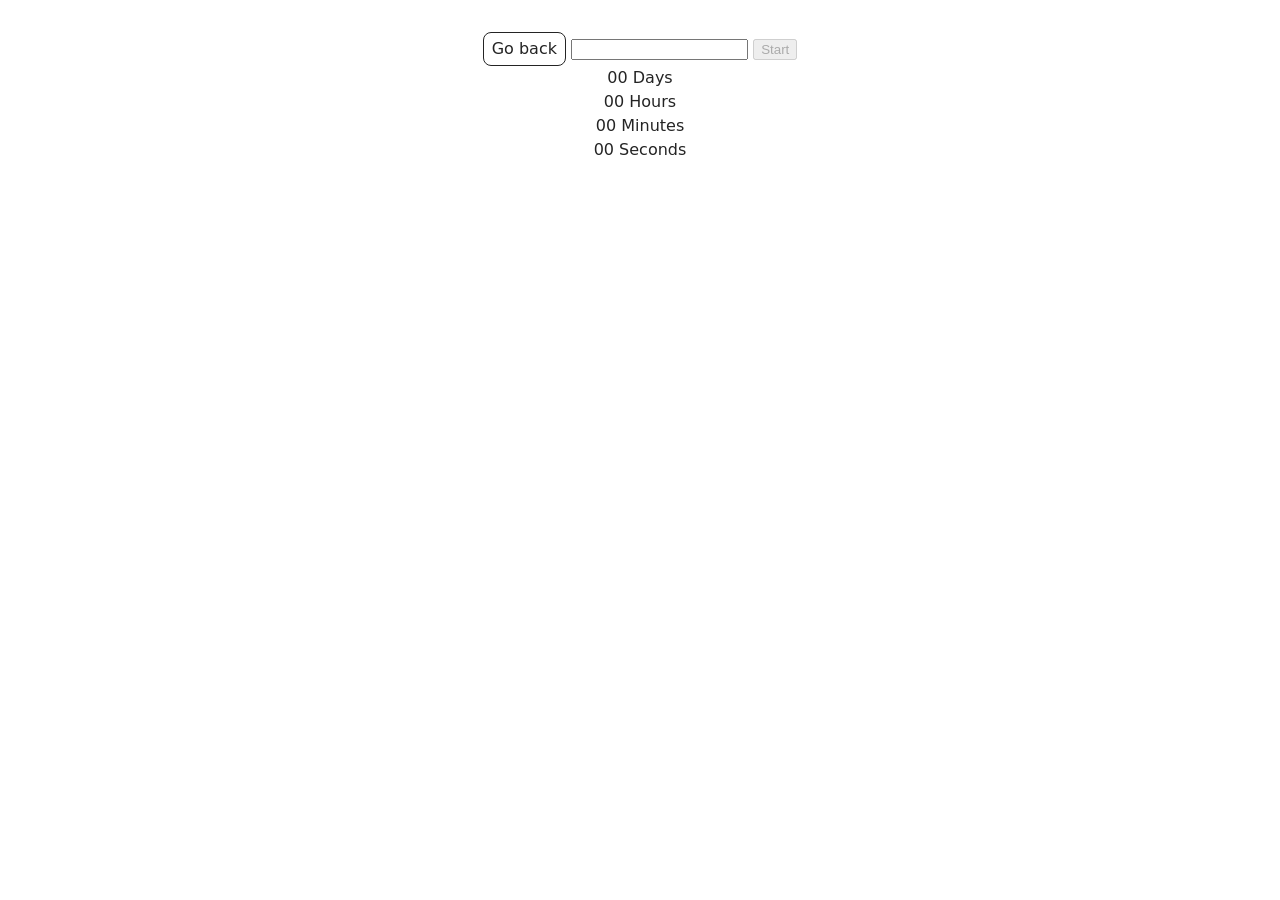
<file: src/1-timer.html>
<!doctype html>
<html lang="en">
  <head>
    <meta charset="UTF-8" />
    <meta http-equiv="X-UA-Compatible" content="IE=edge" />
    <meta name="viewport" content="width=device-width, initial-scale=1.0" />
    <title>Page 2</title>
    <link rel="stylesheet" href="./css/styles.css" />
  </head>
  <body>
    <main>
      <div class="container">
        <a class="back-link" href="./index.html">Go back</a>

        <input type="text" id="datetime-picker" />

        <button type="button" data-start disabled>Start</button>

        <div class="timer">
          <div class="field">
            <span class="value" data-days>00</span>
            <span class="label">Days</span>
          </div>

          <div class="field">
            <span class="value" data-hours>00</span>
            <span class="label">Hours</span>
          </div>

          <div class="field">
            <span class="value" data-minutes>00</span>
            <span class="label">Minutes</span>
          </div>

          <div class="field">
            <span class="value" data-seconds>00</span>
            <span class="label">Seconds</span>
          </div>
        </div>
      </div>
    </main>

    <script type="module" src="./js/1-timer.js"></script>
  </body>
</html>
</file>
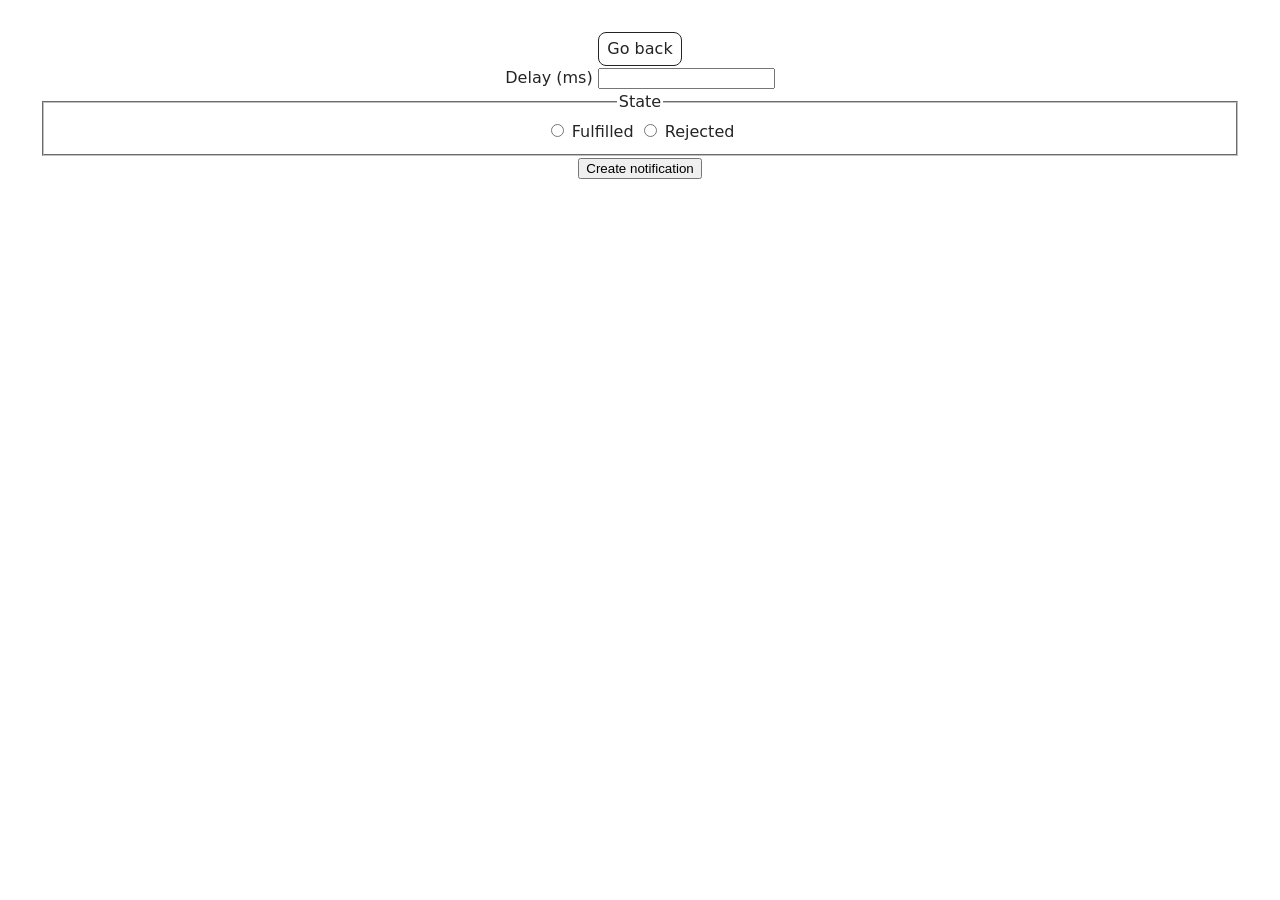
<file: src/2-snackbar.html>
<!doctype html>
<html lang="en">
  <head>
    <meta charset="UTF-8" />
    <meta http-equiv="X-UA-Compatible" content="IE=edge" />
    <meta name="viewport" content="width=device-width, initial-scale=1.0" />
    <title>Page 3</title>
    <link rel="stylesheet" href="./css/styles.css" />
  </head>
  <body>
    <main>
      <div class="container">
        <a class="back-link" href="./index.html">Go back</a>

        <form class="form">
          <label>
            Delay (ms)
            <input type="number" name="delay" required />
          </label>

          <fieldset>
            <legend>State</legend>

            <label>
              <input type="radio" name="state" value="fulfilled" required />
              Fulfilled
            </label>

            <label>
              <input type="radio" name="state" value="rejected" required />
              Rejected
            </label>
          </fieldset>
          <button type="submit">Create notification</button>
        </form>
      </div>
    </main>
    <script type="module" src="./js/2-snackbar.js"></script>
  </body>
</html>
</file>
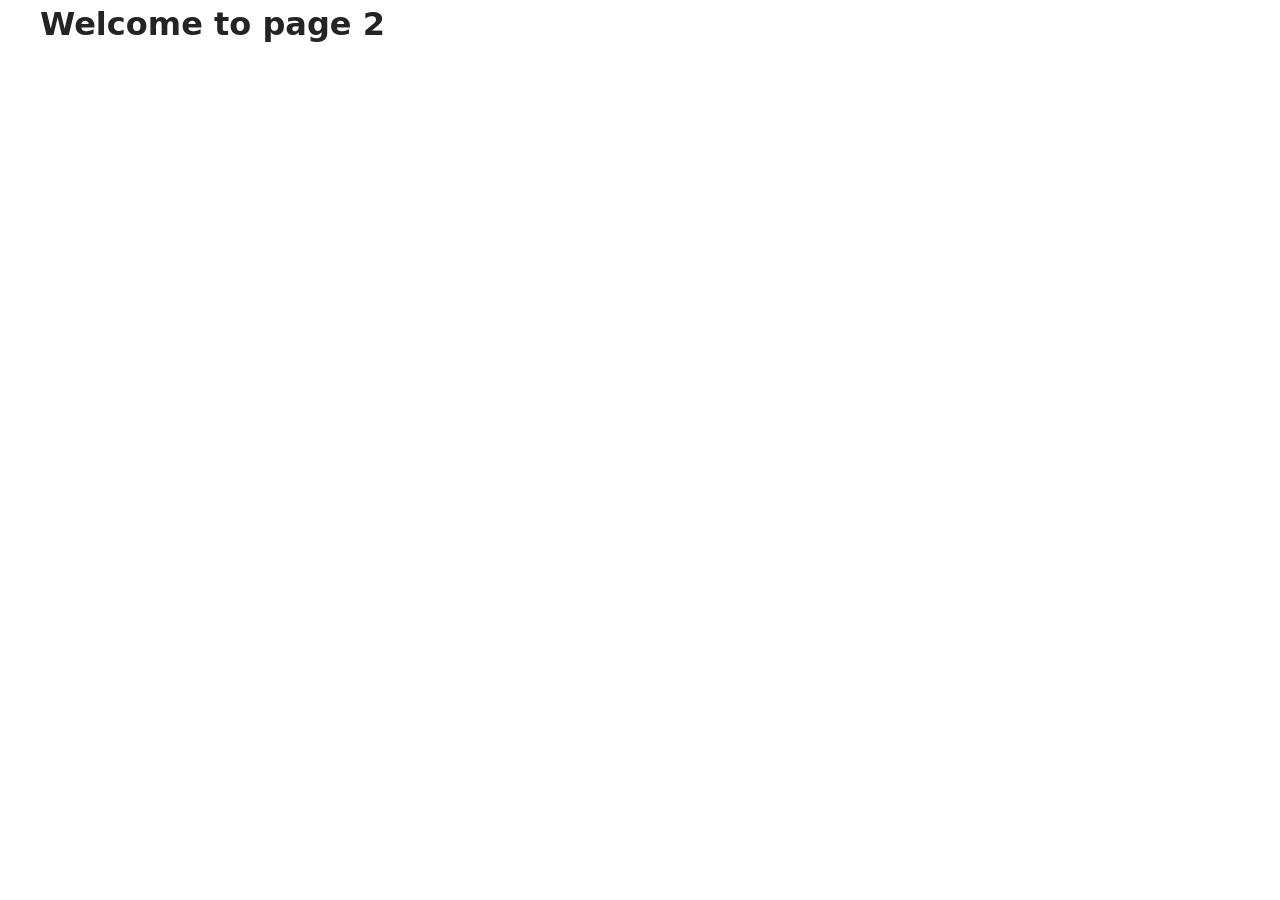
<file: src/page-2.html>
<!DOCTYPE html>
<html lang="en">
  <head>
    <meta charset="UTF-8" />
    <meta http-equiv="X-UA-Compatible" content="IE=edge" />
    <meta name="viewport" content="width=device-width, initial-scale=1.0" />
    <title>Page 2</title>
    <link rel="stylesheet" href="./css/styles.css" />
  </head>
  <body>
    <load
      src="./partials/header.html"
      icon-path="./img/sprite.svg#logo"
      highlight-act="active"
    />

    <main>
      <div class="container">
        <h1 class="main-title">
          <span class="main-title-gradient">Welcome</span> to page 2
        </h1>
        <load src="./partials/back-link.html" />
      </div>
    </main>

    <load src="./partials/footer.html" />
  </body>
</html>
</file>
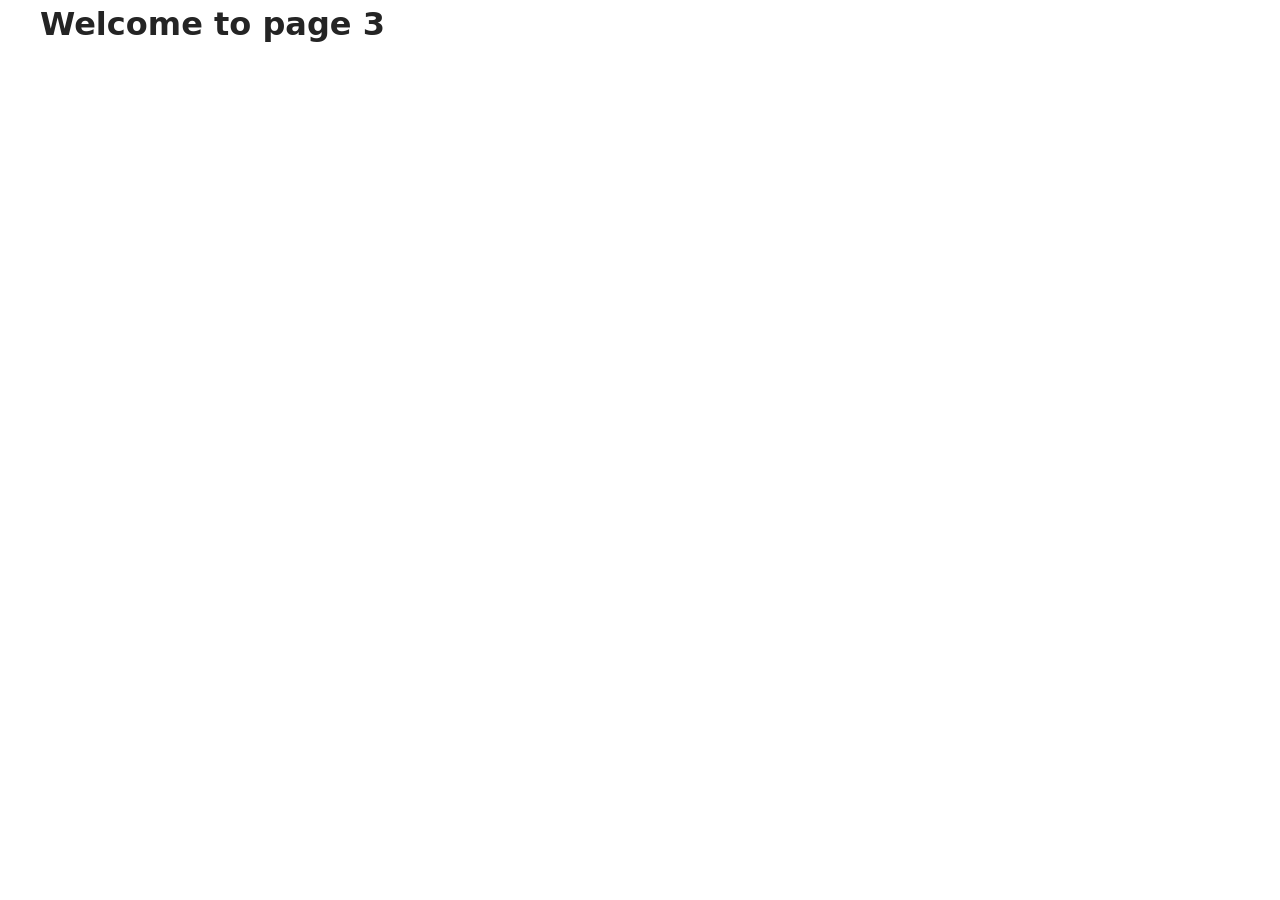
<file: src/page-3.html>
<!DOCTYPE html>
<html lang="en">
  <head>
    <meta charset="UTF-8" />
    <meta http-equiv="X-UA-Compatible" content="IE=edge" />
    <meta name="viewport" content="width=device-width, initial-scale=1.0" />
    <title>Page 3</title>
    <link rel="stylesheet" href="./css/styles.css" />
  </head>
  <body>
    <load
      src="./partials/header.html"
      icon-path="./img/sprite.svg#logo"
      highlight-curr="active"
    />

    <main>
      <div class="container">
        <h1 class="main-title">
          <span class="main-title-gradient">Welcome</span> to page 3
        </h1>
        <load src="./partials/back-link.html" />
      </div>
    </main>

    <load src="./partials/footer.html" />
  </body>
</html>
</file>
<file: src/css/styles.css>
/**
  |============================
  | include css partials with
  | default @import url()
  |============================
*/
/* Common styles */
@import url('./reset.css');
@import url('./base.css');
@import url('./container.css');
@import url('./animations.css');

/* Sections style */

@import url('./badges.css');
@import url('./back-link.css');
</file>
